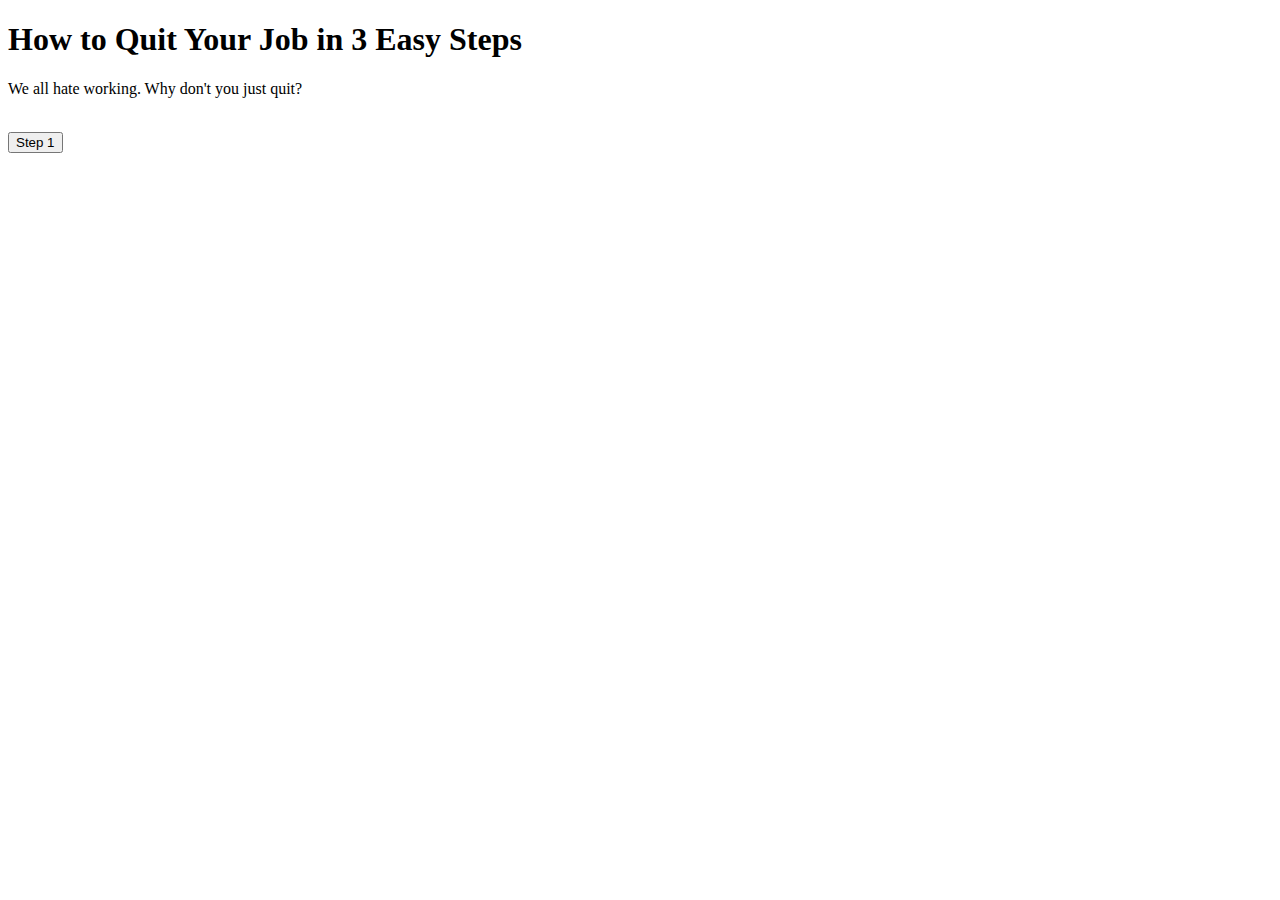
<file: src/main/resources/templates/index.html>
<!DOCTYPE html>
<html lang="en" xmlns:th="http://thymeleaf.org">
<head th:replace="fragments/_header :: head(pageTitle='How to Quit Your Job: 3 Easy Steps')">
</head>

<body>
<div th:insert="fragments/_header :: header"></div>
<h1>
    How to Quit Your Job in 3 Easy Steps
</h1>
<p>
    We all hate working. Why don't you just quit?
</p>

<div class="center">
<a th:href="@{/}"><img th:src="@{/img/work-sucks-i2384.jpg}"/></a>
</div>

<div class="center">
<a th:href="@{/step1}"><button>Step 1</button></a>
</div>

<div th:replace="fragments/_footer :: footer"></div>
</body>
</html>
</file>
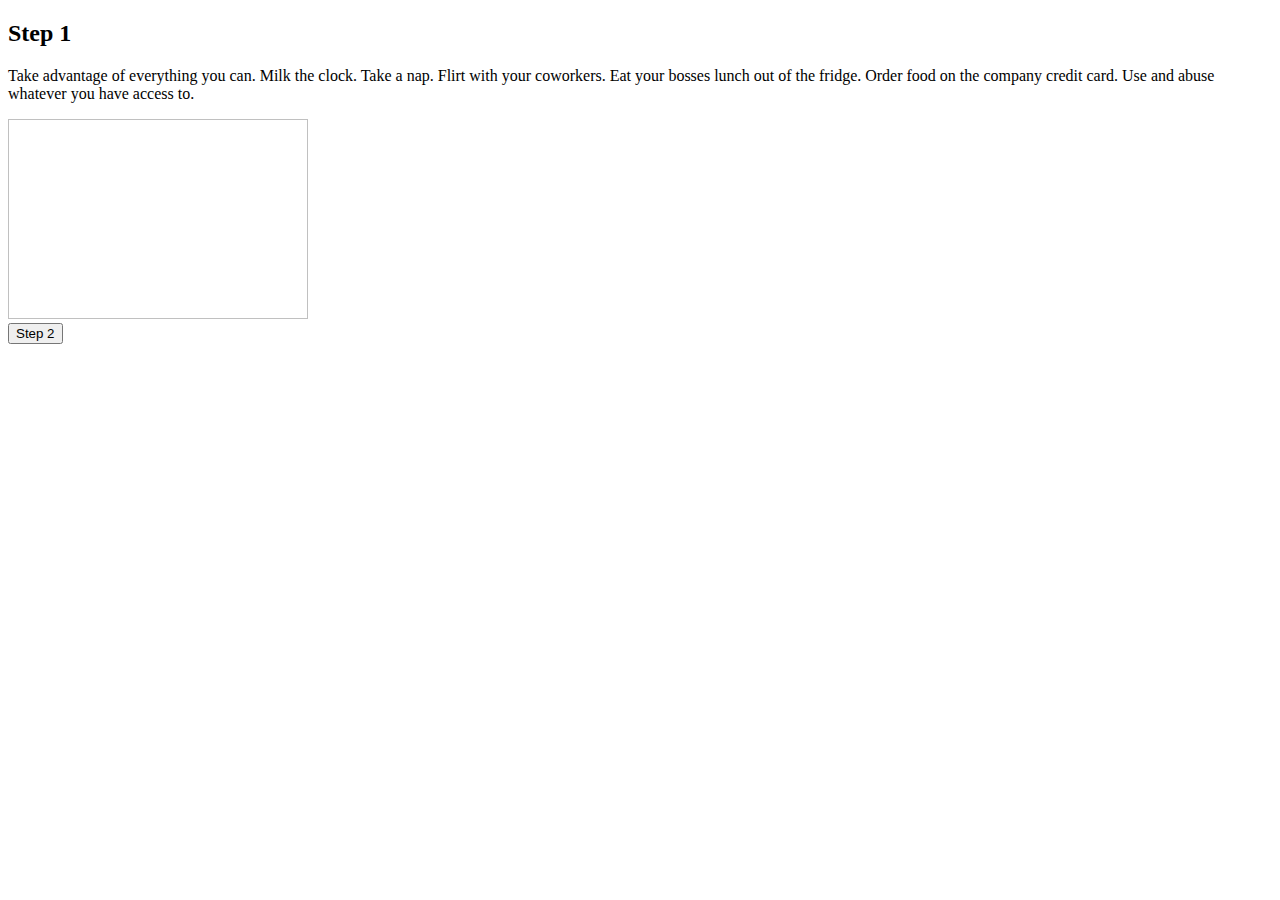
<file: src/main/resources/templates/pages/step1.html>
<!DOCTYPE html>
<html lang="en" xmlns:th="http://thymeleaf.org">
<head th:replace="fragments/_header :: head(pageTitle='Quit Your Job: Step 1')">
</head>
<body>

<div th:insert="fragments/_header :: header"></div>

<h2>Step 1</h2>

<p>
    Take advantage of everything you can. Milk the clock. Take a nap. Flirt with your coworkers. Eat your bosses lunch out of the fridge. Order food on the company credit card. Use and abuse whatever you have access to.
</p>

<div class="center">
    <a th:href="@{/}"><img th:src="@{/img/MAC18_WORK_CAROUSEL.jpg}" width="300" height="200"/></a>
</div>

<div class="center">
<a th:href="@{/step2}"><button>Step 2</button></a>
</div>

<div th:insert="fragments/_footer :: footer"></div>

</body>
</html>
</file>
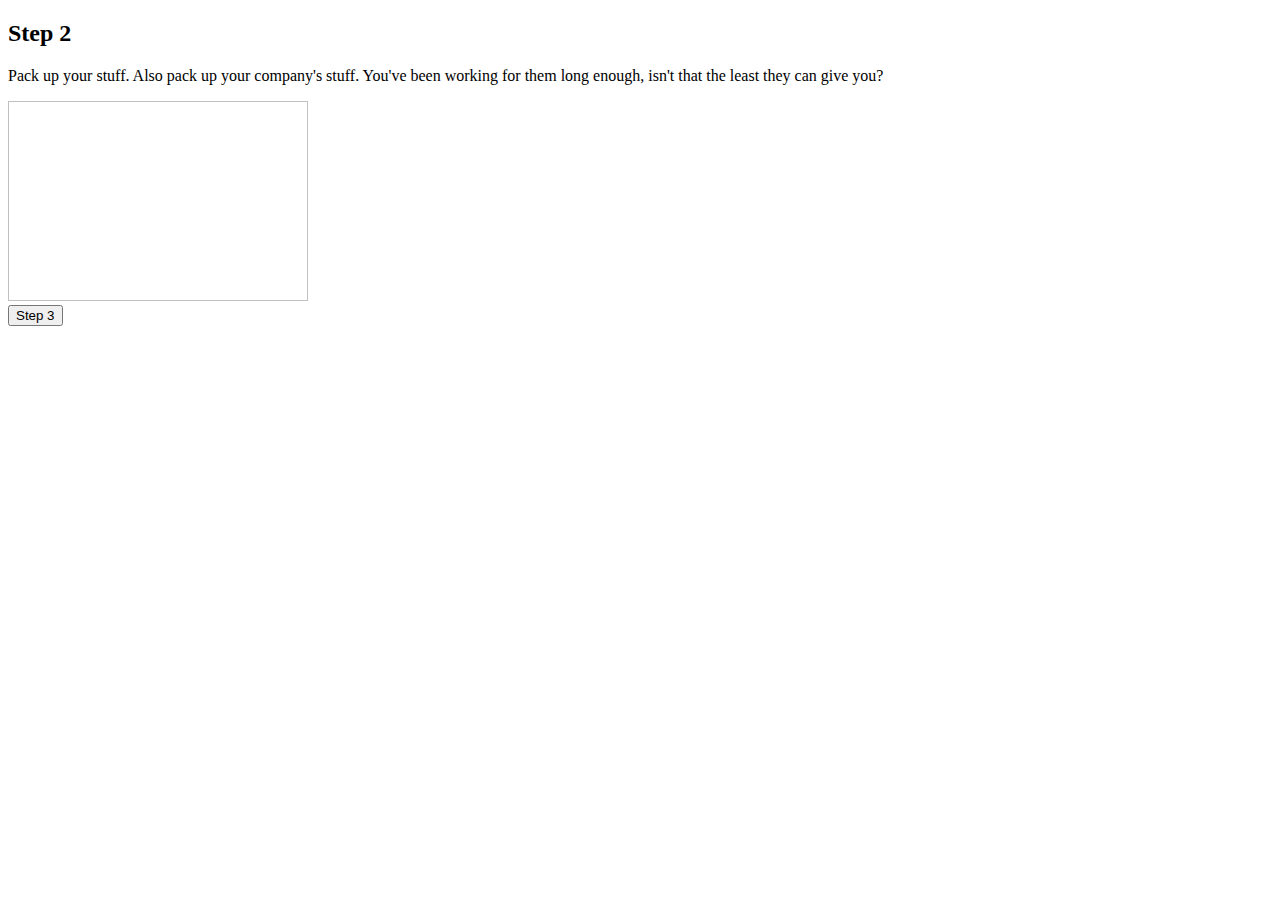
<file: src/main/resources/templates/pages/step2.html>
<!DOCTYPE html>
<html lang="en" xmlns:th="http://thymeleaf.org">
<head th:replace="fragments/_header :: head(pageTitle='Quit Your Job: Step 2')">
</head>
<body>

<div th:insert="fragments/_header :: header"></div>

<h2>Step 2</h2>

<p>
    Pack up your stuff. Also pack up your company's stuff. You've been working for them long enough, isn't that the least they can give you?
</p>

<div class="center">
    <a th:href="@{/}"><img th:src="@{/img/fired-male-employee-packing-box-belongings-office-104865517.jpg}" width="300" height="200"/></a>
</div>

<div class="center">
<a th:href="@{/step3}"><button>Step 3</button></a>
</div>

<div th:insert="fragments/_footer :: footer"></div>

</body>
</html>
</file>
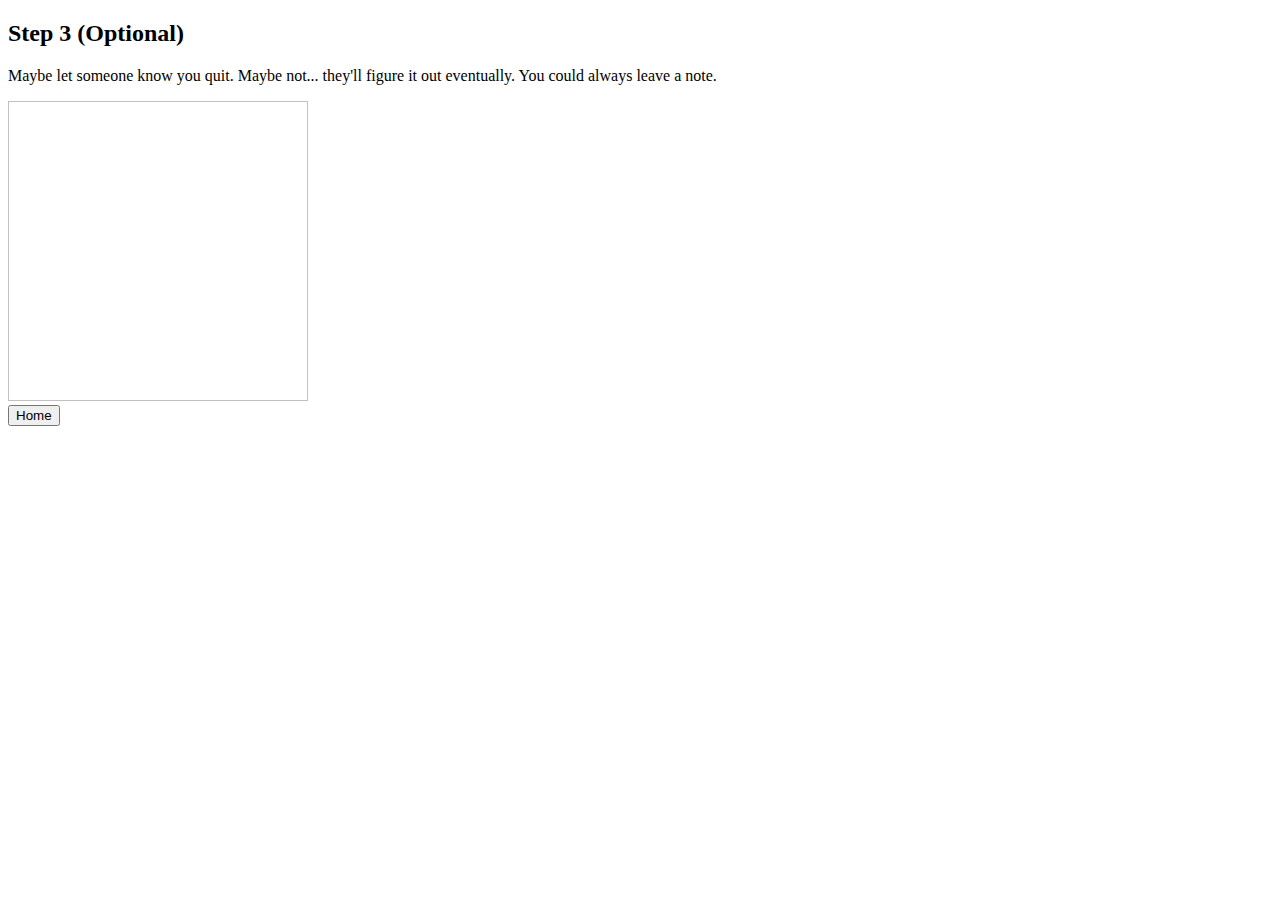
<file: src/main/resources/templates/pages/step3.html>
<!DOCTYPE html>
<html lang="en" xmlns:th="http://thymeleaf.org">
<head th:replace="fragments/_header :: head(pageTitle='Quit Your Job: Step 3')">
</head>
<body>

<div th:insert="fragments/_header :: header"></div>

<h2>Step 3 (Optional)</h2>

<p>
    Maybe let someone know you quit. Maybe not... they'll figure it out eventually. You could always leave a note.
</p>

<div class="center">
    <a th:href="@{/}"><img th:src="@{/img/Quit.png}" width="300" height="300"/></a>
</div>

<div class="center">
<a th:href="@{/}"><button>Home</button></a>
</div>

<div th:insert="fragments/_footer :: footer"></div>

</body>
</html>
</file>
